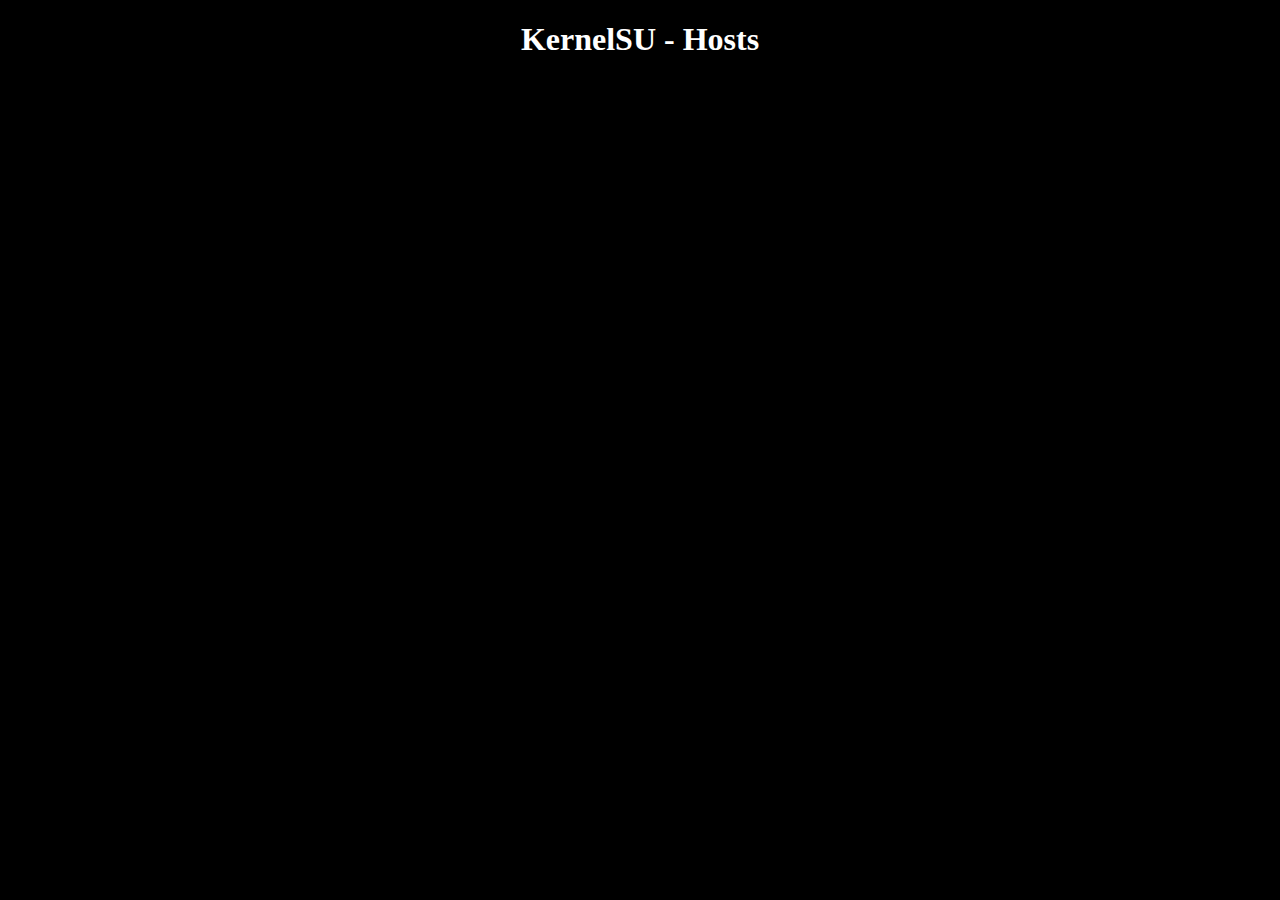
<file: webroot/index.html>
<!DOCTYPE html>
<html lang="en-us">
  <head>
    <meta charset="UTF-8">
    <link rel="stylesheet" href="styles.css">
    <script src="script.js"></script>
    <title>KSU-Hosts</title>
  </head>
  <body>
    <h1>KernelSU - Hosts</h1>
  </body>
</html>
</file>
<file: webroot/styles.css>
* {
  text-align: center;
  color: white;
}

body {
  background-color: black;
}
</file>
